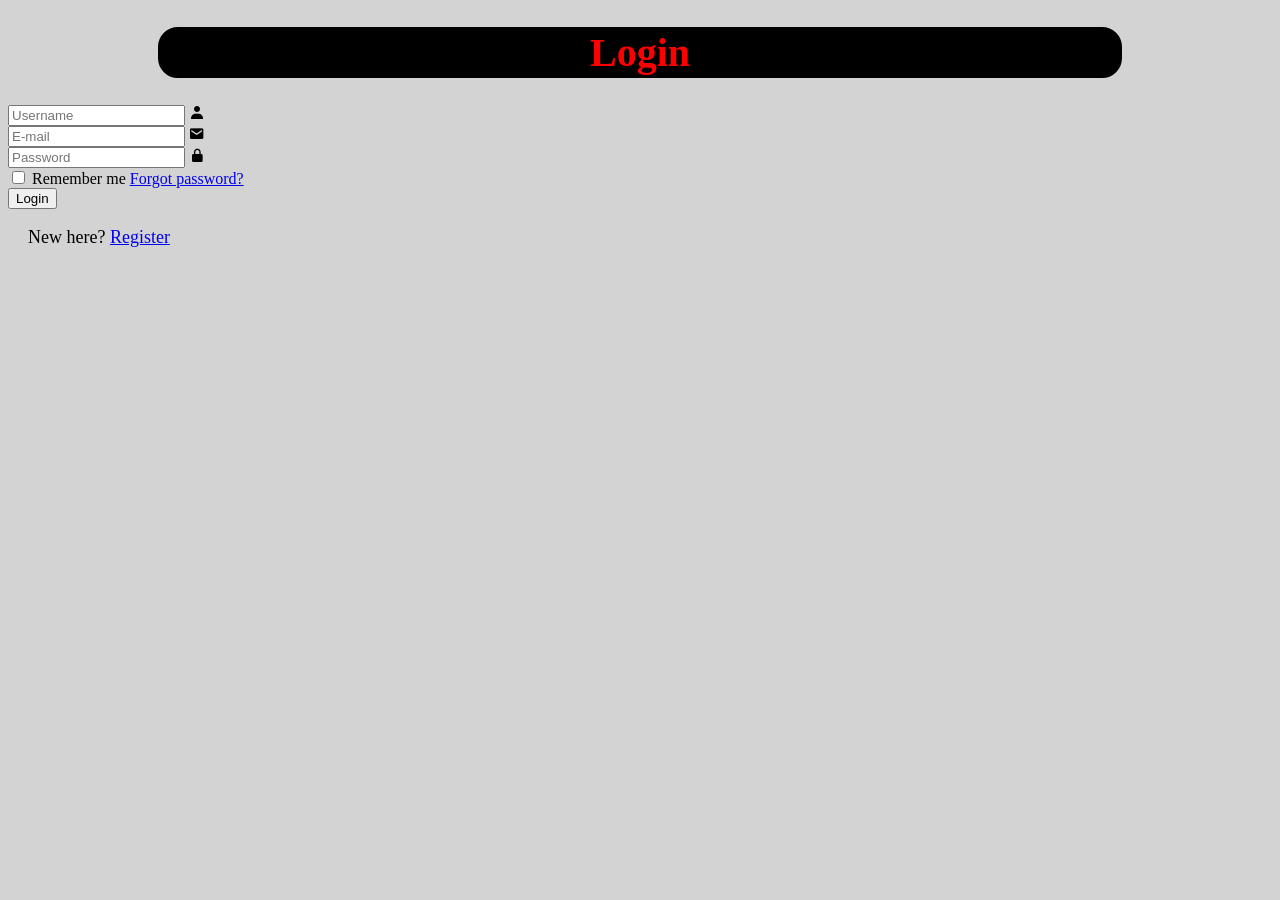
<file: formulario.html>
<!DOCTYPE html>
<html lang="pt-br">
<head>
    <meta charset="UTF-8">
    <meta name="viewport" content="width=device-width, initial-scale=1.0">
    <link rel="stylesheet" href="./css/style.css">
    <link href='https://unpkg.com/boxicons@2.1.4/css/boxicons.min.css' rel='stylesheet'> 

    <title>Modelo formulário</title>
    
</head>

<body>
    <main class="container">
        <form>
            <h1>Login</h1>

                <div class="input-box">
                    <input type="text" 
                    placeholder="Username"
                    required>
                    <i class="bx bxs-user"></i>
                </div>

                <div class="input-box">
                    <input type="email" 
                    placeholder="E-mail"
                    required>
                    <i class="bx bxs-envelope"></i>
                </div>

                <div class="input-box">
                    <input type="password" 
                    placeholder="Password"
                    required>
                    <i class="bx bxs-lock-alt"></i>
                </div>

                <div class="remember-forgot">
                    <label>
                        <input type="checkbox"> 
                        Remember me 
                    </label>
                        <a href="#">Forgot password?</a>
                </div>

                    <button type="submit" class="login">Login</button>
            
                <div class="register-link">
                    <p>New here? <a href="#">Register</a></p> 
                </div>

        </form>
    </main>
</body>
</html>
</file>
<file: css/style.css>
body {
    background-color: #d3d3d3;
}

html {
     scroll-behavior: smooth;
 }
    
 img {
                width: 800px;
                height: 450px;
                display: block;
                margin: 0 auto;
            }
            figure {
                text-align: center;
            }
            table, th, td {
                border: 1px solid black;
            }
            th, td {
                padding: 8px;
            }
            td {
                text-align: center;
            }
            th {
                text-align: left;
            }
            table {
                margin: 0 auto;
                border-collapse: separate;
            }
            h1 {
                font-size: 40px;
            }
            h2 {
                font-size: 30px;
            }
            h1, h2 {
                text-align: center;
                border: 2px solid black;
                border-radius: 20px;
                margin-left: 150px;
                margin-right: 150px;
                background-color: black;
                color: red;
            }
            h3 {
                margin-left: 20px;
                font-size: 25px;
            }
            p {
                margin-bottom: 60px;
                margin-left: 20px;
                margin-right: 20px;
                font-size: 18px;
            }
            ul,ol {
                font-size: 18px;
                margin-left: 20px;
                margin-bottom: 20px;
            }
            li {
                margin-bottom: 10px;
            }
            dl {
                margin-left: 20px;
                font-size: 18px;
                border-left: 2px solid black;
            }
</file>
